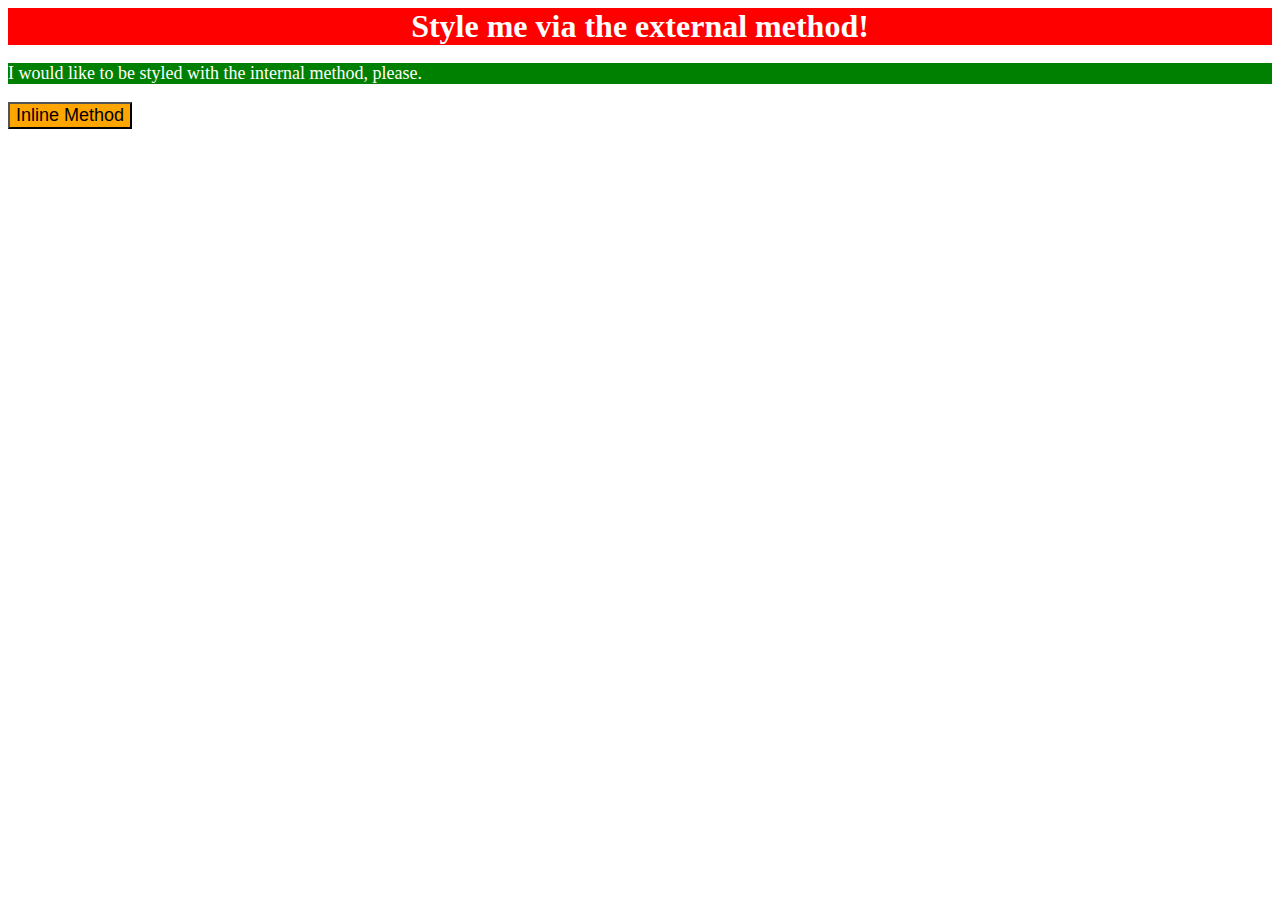
<file: foundations/01-css-methods/index.html>
<!DOCTYPE html>
<html lang="en">
  <head>
    <meta charset="UTF-8">
    <meta http-equiv="X-UA-Compatible" content="IE=edge">
    <meta name="viewport" content="width=device-width, initial-scale=1.0">
    <link rel="stylesheet" href="styles.css">
    <title>Methods for Adding CSS</title>
    <style>
      p{
        font-size: 18px;
        background-color: green;
        color: white;
      }
    </style>
  </head>
  <body>
    <div>Style me via the external method!</div>
    <p>I would like to be styled with the internal method, please.</p>
    <button style="background-color: orange; font-size: 18px;">Inline Method</button>
  </body>
</html>
</file>
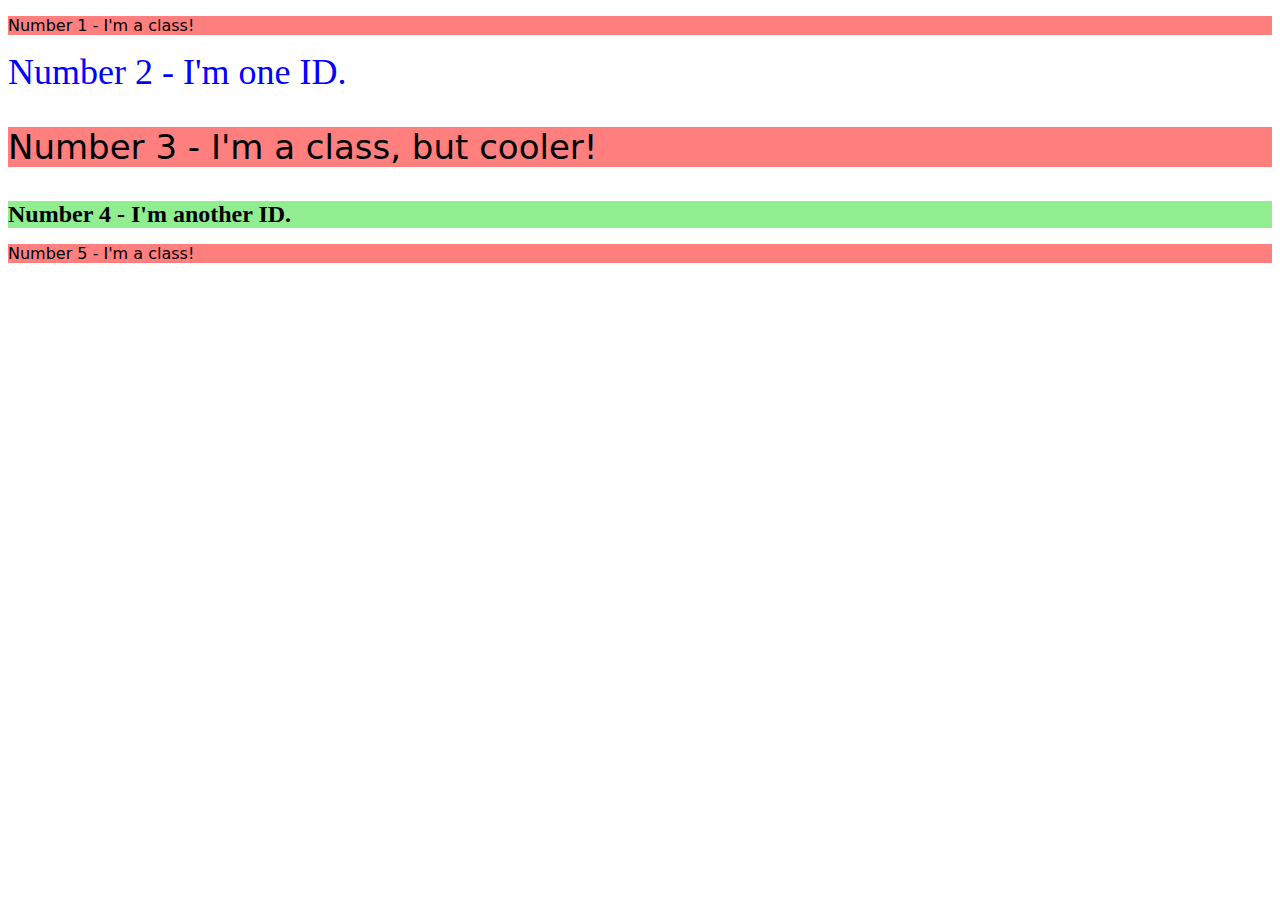
<file: foundations/02-class-id-selectors/index.html>
<!DOCTYPE html>
<html lang="en">
  <head>
    <meta charset="UTF-8">
    <meta http-equiv="X-UA-Compatible" content="IE=edge">
    <meta name="viewport" content="width=device-width, initial-scale=1.0">
    <title>Class and ID Selectors</title>
    <link rel="stylesheet" href="style.css">
  </head>
  <body>
    <p class="odd">Number 1 - I'm a class!</p>
    <div id="element2">Number 2 - I'm one ID.</div>
    <p class="odd" id="element3">Number 3 - I'm a class, but cooler!</p>
    <div id="element4">Number 4 - I'm another ID.</div>
    <p class="odd">Number 5 - I'm a class!</p>
  </body>
</html>
</file>
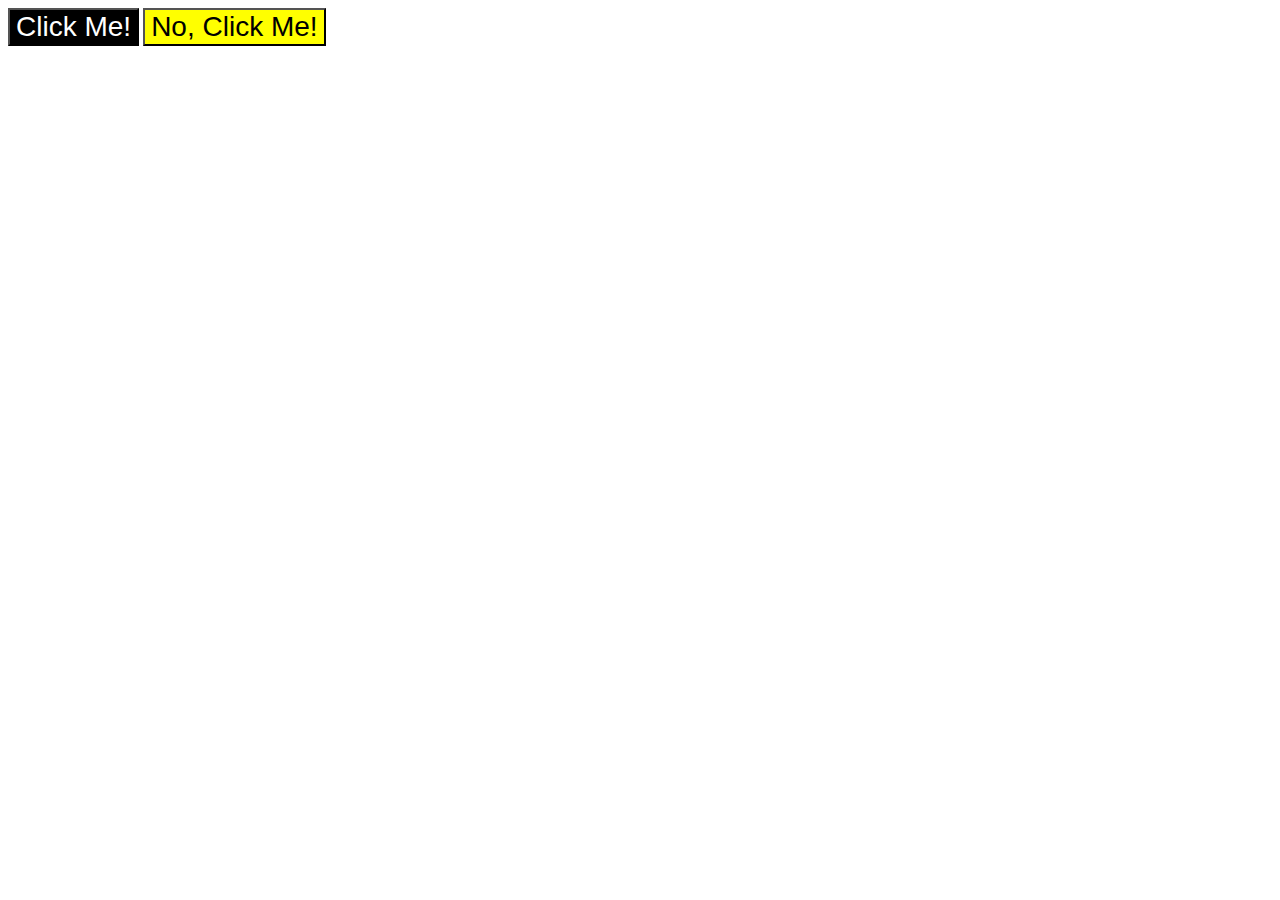
<file: foundations/03-grouping-selectors/index.html>
<!DOCTYPE html>
<html lang="en">
  <head>
    <meta charset="UTF-8">
    <meta http-equiv="X-UA-Compatible" content="IE=edge">
    <meta name="viewport" content="width=device-width, initial-scale=1.0">
    <title>Grouping Selectors</title>
    <link rel="stylesheet" href="style.css">
  </head>
  <body>
    <button class="one" id="one">Click Me!</button>
    <button class="two" id="two">No, Click Me!</button>
  </body>
</html>
</file>
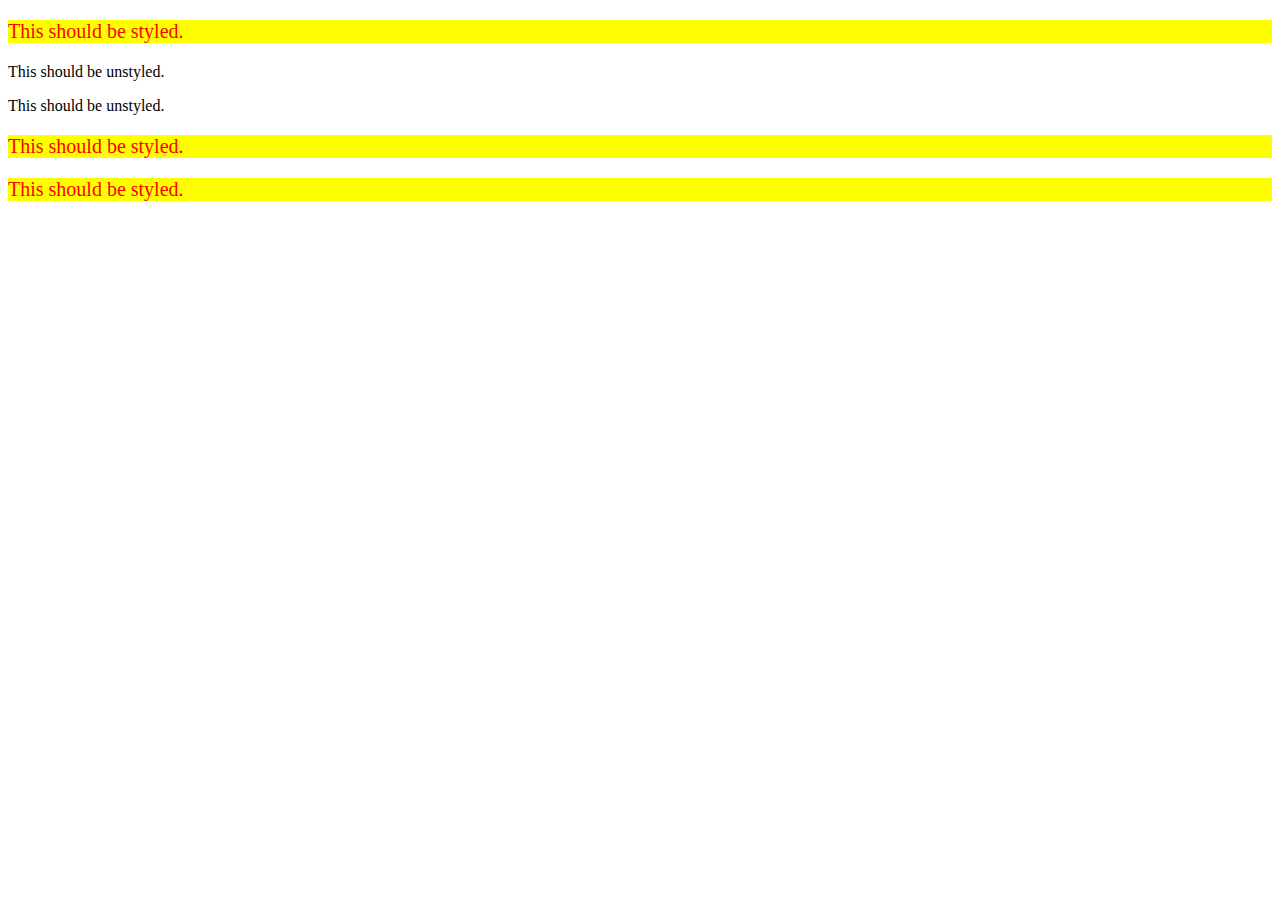
<file: foundations/05-descendant-combinator/index.html>
<!DOCTYPE html>
<html lang="en">
  <head>
    <meta charset="UTF-8">
    <meta http-equiv="X-UA-Compatible" content="IE=edge">
    <meta name="viewport" content="width=device-width, initial-scale=1.0">
    <title>Descendant Combinator</title>
    <link rel="stylesheet" href="style.css">
  </head>
  <body>
    <div class="container">
      <p class="text">This should be styled.</p>
    </div>
    <p class="text">This should be unstyled.</p>
    <p class="text">This should be unstyled.</p>
    <div class="container">
      <p class="text">This should be styled.</p>
      <p class="text">This should be styled.</p>
    </div>
  </body>
</html>
</file>
<file: foundations/01-css-methods/styles.css>
div {
    color: white;
    background-color: red;
    font-size: 32px;
    text-align: center;
    font-weight: bold;
    
}
</file>
<file: foundations/02-class-id-selectors/style.css>
.odd {
    background-color: rgb(255,127,127);
    font-family: "Verdana", "DejaVu Sans", sans-serif;
}

#element2 {
    color: blue;
    font-size: 36px;
}

#element3 {
    font-size: 34px;
}

#element4 {
    font-size: 24px;
    background-color: rgb(144,238,144);
    font-weight: bold;
}
</file>
<file: foundations/03-grouping-selectors/style.css>
.one,
.two {
    font-size: 28px;
    font-family: "Helvetica", "Times New Roman", sans-serif;
}

.one {
    color: white;
    background-color: black;
}

.two {
    background-color: yellow;
}
</file>
<file: foundations/05-descendant-combinator/style.css>
.container .text {
    font-size: 20px;
    color: red;
    background-color: yellow;

}
</file>
